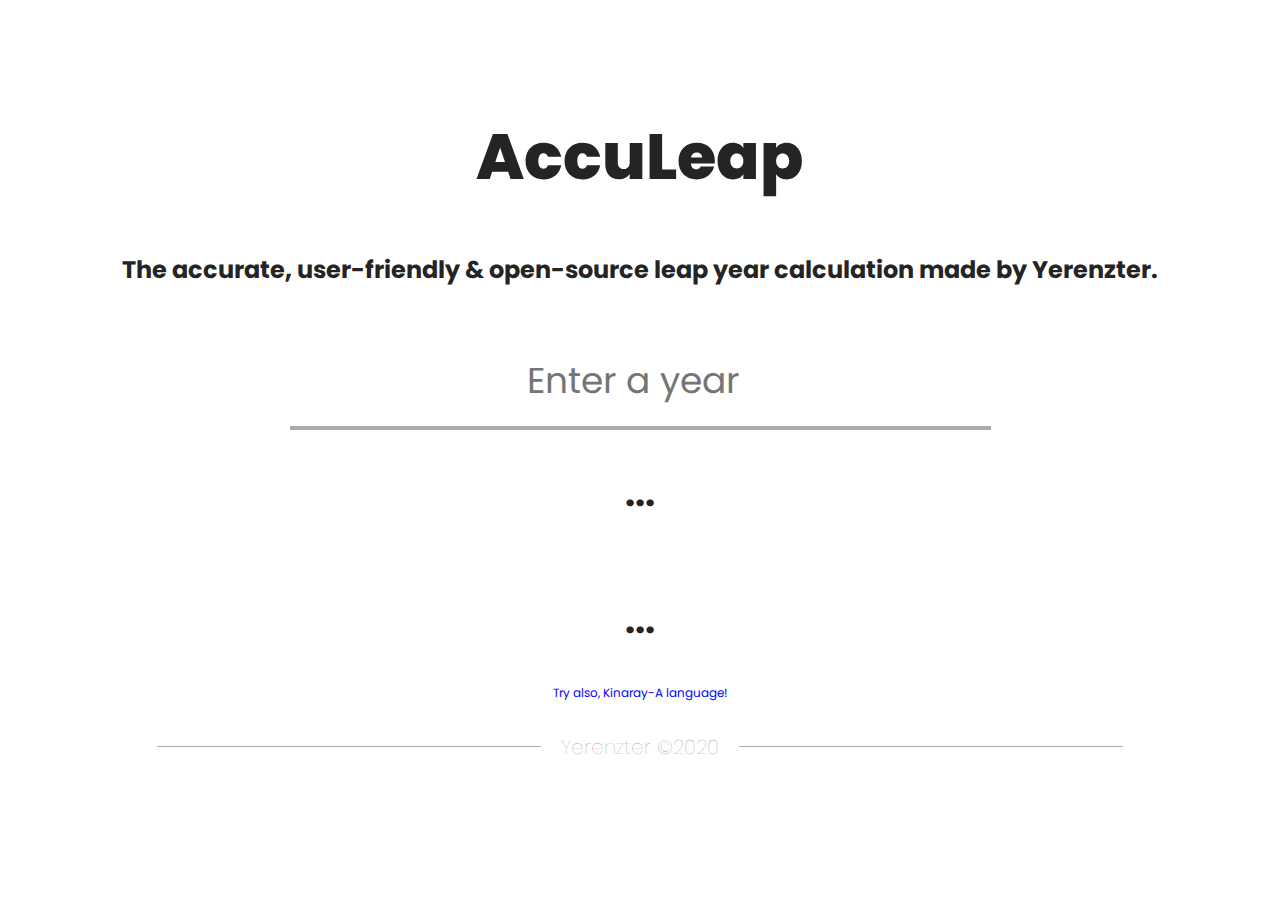
<file: index.html>
<!DOCTYPE html>
<html>
    <head>
	<meta charset="utf-8">
	<meta name="viewport" content="width=1024">
        <meta name="description" content="The accurate, graphic based user-interface and open-source leap year calculation made by Yerenzter.">
        <meta name="author" content="Yerenzter">
        <meta name="keywords" content="most accurate leap year calculation, accurate, leap, year, calculation, leap year calculation, calculation, leap year accurate, leap year calculation, Yerenzter, yerenzter, nenyer, yer, renzter, umiten, marc joseff flores umiten, marc joseff umiten, Renzter Arizala, Marc Joseff Flores Umiten, Philippines, philippines, antique, Antique">
        <meta name="theme-color" content="#0080FF">
	<link src="https://github.com/Yerenzter/yerenzter.github.io/img/yr_favicon.png" rel="icon">
	<link href="css/acculeap.css" rel="stylesheet">
	<link href="css/yerenzter.animation.css" rel="stylesheet">
        <link href="yr_manifest.json" rel="manifest">
	<script src="js/acculeap.js" type="text/javascript"></script>
	<title>AccuLeap | Accurate Leap Year Calculation</title>
	<style type="text/css">
           @font-face {
		font-family: Poppins Black;
		src: url("fonts/Poppins/Poppins-Black.otf");
 	    }

	    @font-face {
		font-family: Poppins Black Italic;
		src: url("fonts/Poppins/Poppins-BlackItalic.otf");
 	    }

	    @font-face {
		font-family: Poppins Bold;
		src: url("fonts/Poppins/Poppins-Bold.otf");
 	    }

            @font-face {
		font-family: Poppins Bold Italic;
		src: url("fonts/Poppins/Poppins-BoldItalic.otf");
 	    }

	    @font-face {
		font-family: Poppins Extra Bold;
		src: url("fonts/Poppins/Poppins-ExtraBold.otf");
 	    }

	    @font-face {
		font-family: Poppins Extra Bold Italic;
		src: url("fonts/Poppins/Poppins-ExtraBoldItalic.otf");
 	    }

            @font-face {
		font-family: Poppins Extra Light;
		src: url("fonts/Poppins/Poppins-ExtraLight.otf");
 	    }

	    @font-face {
		font-family: Poppins Extra Light Italic;
		src: url("fonts/Poppins/Poppins-ExtraLightItalic.otf");
 	    }

	    @font-face {
		font-family: Poppins Italic;
		src: url("fonts/Poppins/Poppins-Italic.otf");
 	    }

             @font-face {
		font-family: Poppins Light;
		src: url("fonts/Poppins/Poppins-Light.otf");
 	    }

	    @font-face {
		font-family: Poppins Light Italic;
		src: url("fonts/Poppins/Poppins-LightItalic.otf");
 	    }

	    @font-face {
		font-family: Poppins Medium;
		src: url("fonts/Poppins/Poppins-Medium.otf");
 	    }

            @font-face {
		font-family: Poppins Medium Italic;
		src: url("fonts/Poppins/Poppins-MediumItalic.otf");
 	    }

	    @font-face {
		font-family: Poppins Regular;
		src: url("fonts/Poppins/Poppins-Regular.otf");
 	    }

	    @font-face {
		font-family: Poppins Semi Bold;
		src: url("fonts/Poppins/Poppins-SemiBold.otf");
 	    }

            @font-face {
		font-family: Poppins Semi Bold Italic;
		src: url("fonts/Poppins/Poppins-SemiBoldItalic.otf");
 	    }

	    @font-face {
		font-family: Poppins Thin;
		src: url("fonts/Poppins/Poppins-Thin.otf");
 	    }

	    @font-face {
		font-family: Poppins Thin Italic;
		src: url("fonts/Poppins/Poppins-ThinItalic.otf");
 	    }
        </style>
    </head>
    <body>
	<div class="yr-root">
	    <div class="yr-content">
		<div class="yr-header">
		    <h1>AccuLeap</h1>
		</div>
		<div class="yr-body">
		    <h1>The accurate, user-friendly & open-source leap year calculation made by Yerenzter.</h1>
		    <input type="number" id="yr-text" placeholder="Enter a year" oninput="OnResult()">
		    <p id="yr-result">...</p>
		    <p id="yr-result001">...</p>
                    <a href="https://yerenzter.github.io/acculeap/krj.index.html">Try also, Kinaray-A language!</a>
		</div>
		<div class="yr-footer">
		    <small>Yerenzter &copy;2020</small>
		</div>
	    </div>
	</div>
    </body>
</html>
</file>
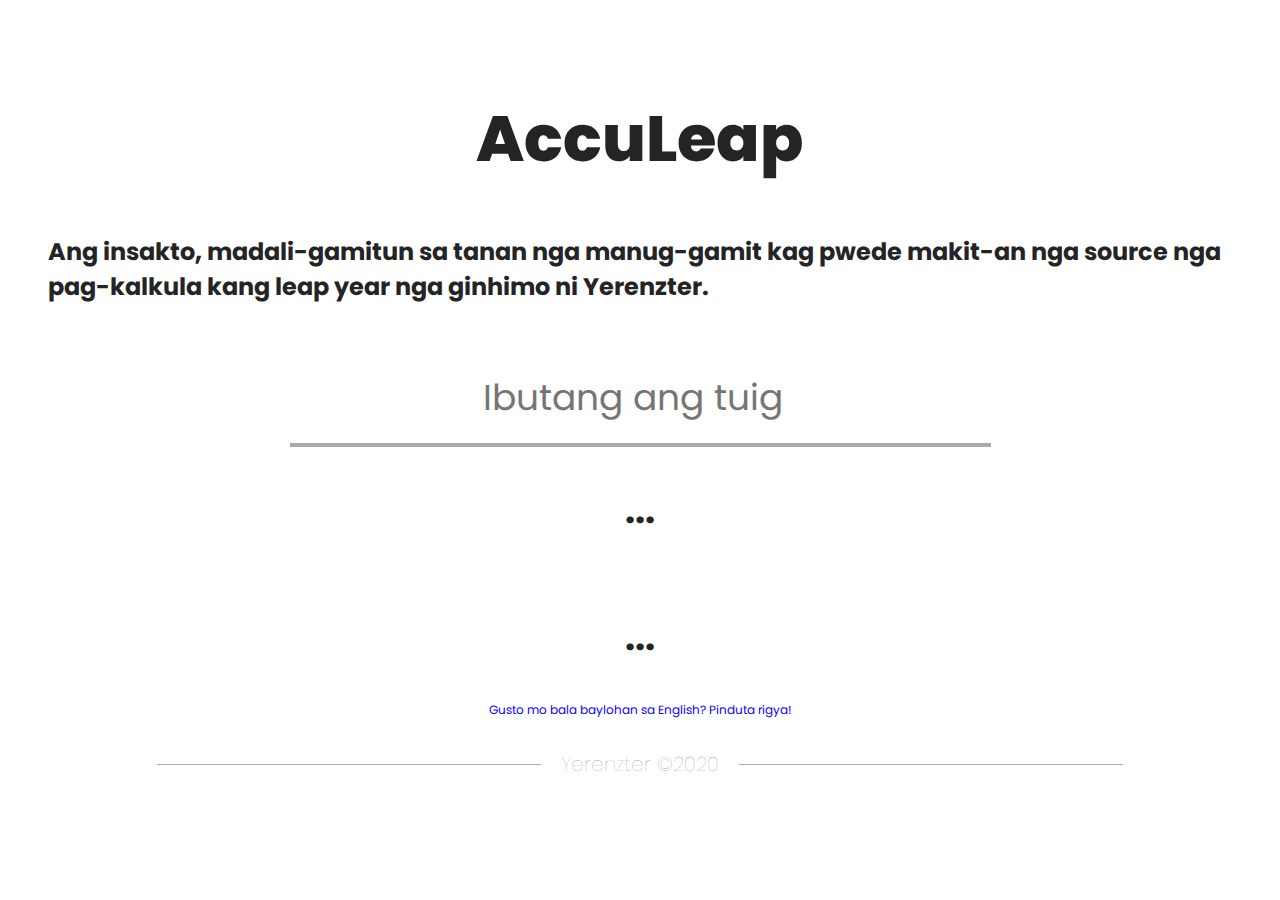
<file: krj.index.html>
<!DOCTYPE html>
<html lang="krj">
    <head>
	<meta charset="utf-8">
	<meta name="viewport" content="width=1024">
        <meta name="description" content="The accurate, graphic based user-interface and open-source leap year calculation made by Yerenzter.">
        <meta name="author" content="Yerenzter">
        <meta name="keywords" content="most accurate leap year calculation, accurate, leap, year, calculation, leap year calculation, calculation, leap year accurate, leap year calculation, Yerenzter, yerenzter, nenyer, yer, renzter, umiten, marc joseff flores umiten, marc joseff umiten, Renzter Arizala, Marc Joseff Flores Umiten, Philippines, philippines, antique, Antique">
        <meta name="theme-color" content="#0080FF">
	<link src="https://github.com/Yerenzter/yerenzter.github.io/img/yr_favicon.png" rel="icon">
	<link href="css/acculeap.css" rel="stylesheet">
	<link href="css/yerenzter.animation.css" rel="stylesheet">
        <link href="yr_manifest.json" rel="manifest">
	<script src="js/krj.acculeap.js" type="text/javascript"></script>
	<title>AccuLeap | Accurate Leap Year Calculation</title>
	<style type="text/css">
           @font-face {
		font-family: Poppins Black;
		src: url("fonts/Poppins/Poppins-Black.otf");
 	    }

	    @font-face {
		font-family: Poppins Black Italic;
		src: url("fonts/Poppins/Poppins-BlackItalic.otf");
 	    }

	    @font-face {
		font-family: Poppins Bold;
		src: url("fonts/Poppins/Poppins-Bold.otf");
 	    }

            @font-face {
		font-family: Poppins Bold Italic;
		src: url("fonts/Poppins/Poppins-BoldItalic.otf");
 	    }

	    @font-face {
		font-family: Poppins Extra Bold;
		src: url("fonts/Poppins/Poppins-ExtraBold.otf");
 	    }

	    @font-face {
		font-family: Poppins Extra Bold Italic;
		src: url("fonts/Poppins/Poppins-ExtraBoldItalic.otf");
 	    }

            @font-face {
		font-family: Poppins Extra Light;
		src: url("fonts/Poppins/Poppins-ExtraLight.otf");
 	    }

	    @font-face {
		font-family: Poppins Extra Light Italic;
		src: url("fonts/Poppins/Poppins-ExtraLightItalic.otf");
 	    }

	    @font-face {
		font-family: Poppins Italic;
		src: url("fonts/Poppins/Poppins-Italic.otf");
 	    }

             @font-face {
		font-family: Poppins Light;
		src: url("fonts/Poppins/Poppins-Light.otf");
 	    }

	    @font-face {
		font-family: Poppins Light Italic;
		src: url("fonts/Poppins/Poppins-LightItalic.otf");
 	    }

	    @font-face {
		font-family: Poppins Medium;
		src: url("fonts/Poppins/Poppins-Medium.otf");
 	    }

            @font-face {
		font-family: Poppins Medium Italic;
		src: url("fonts/Poppins/Poppins-MediumItalic.otf");
 	    }

	    @font-face {
		font-family: Poppins Regular;
		src: url("fonts/Poppins/Poppins-Regular.otf");
 	    }

	    @font-face {
		font-family: Poppins Semi Bold;
		src: url("fonts/Poppins/Poppins-SemiBold.otf");
 	    }

            @font-face {
		font-family: Poppins Semi Bold Italic;
		src: url("fonts/Poppins/Poppins-SemiBoldItalic.otf");
 	    }

	    @font-face {
		font-family: Poppins Thin;
		src: url("fonts/Poppins/Poppins-Thin.otf");
 	    }

	    @font-face {
		font-family: Poppins Thin Italic;
		src: url("fonts/Poppins/Poppins-ThinItalic.otf");
 	    }
        </style>
    </head>
    <body>
	<div class="yr-root">
	    <div class="yr-content">
		<div class="yr-header">
		    <h1>AccuLeap</h1>
		</div>
		<div class="yr-body">
		    <h1>Ang insakto, madali-gamitun sa tanan nga manug-gamit kag pwede makit-an nga source nga pag-kalkula kang leap year nga ginhimo ni Yerenzter.</h1>
		    <input type="number" id="yr-text" placeholder="Ibutang ang tuig" oninput="OnResult()">
		    <p id="yr-result">...</p>
		    <p id="yr-result001">...</p>
                    <a href="https://yerenzter.github.io/acculeap">Gusto mo bala baylohan sa English? Pinduta rigya!</a>
		</div>
		<div class="yr-footer">
		    <small>Yerenzter &copy;2020</small>
		</div>
	    </div>
	</div>
    </body>
</html>
</file>
<file: css/acculeap.css>
:root {
    --black: #242424;
    --blue: #0800FF;
    --dark-black: #333;
    --gray: #AAA;
    --white: #FFF;
    --aesthetic-blue: #6FCEFF;
    --aesthetic-pink: #FF00FF;
}

html, body {
    margin: 0em;
    padding: 0em;
    border: 0em;
    height: 100%;
}

.yr-root {
    display: flex;
    justify-content: center;
    align-items: center;
    min-width: 100vw;
    min-height: 100vh;
}

.yr-content {
    display: grid;
    margin: 0px 0px 0px 0px;
    padding: 0em;
    box-sizing: border-box;
    background-color: var(--white);
}

.yr-content > .yr-header {
    display: grid;
    justify-items: center;
    align-items: center;
    min-width: 100vw;
    box-sizing: border-box;
}

.yr-content > .yr-header > h1 {
    margin: 0em;
    font-family: Poppins Extra Bold;
    font-size: clamp(24px, 64px, 96px);
    color: var(--black);
    animation-name: RiseUp;
    animation-duration: 4s;
}

.yr-content > .yr-body {
    display: grid;
    justify-items: center;
    align-content: center;
    box-sizing: border-box;
    margin: 0em;
    padding: 0em;
}

.yr-content > .yr-body > h1 {
    box-sizing: border-box;
    margin: 0em;
    padding: clamp(2em, 2em, 2em);
    font-family: Poppins Bold;
    font-size: clamp(12px, 24px, 36px);
    color: var(--black);
}

.yr-content > .yr-body > input {
    border: 0px;
    border-bottom: solid var(--gray) 4px;
    padding: 0.5em 0em 0.5em 0em;
    outline: none;
    font-family: Poppins Regular;
    font-size: clamp(24px, 36px, 36px);
    color: var(--gray);
    text-align: center;
}

.yr-content > .yr-body > input:active {
    border-bottom: solid var(--blue) 4px;
}

.yr-content > .yr-body >  input:cursor {
    border-bottom: solid var(--blue) 4px;
}

.yr-content > .yr-body > input:focus {
    border-bottom: solid var(--blue) 4px;
}

.yr-content > .yr-body > input:hover {
    border-bottom: solid var(--blue) 4px;
}

not .yr-content > .yr-body > input:hover {
    border-bottom: solid var(--gray) 4px;
}

.yr-content > .yr-body > p {
    margin: 0em 1em 0em 1em;
    padding: clamp(1em, 1em, 1em);
    font-family: Poppins Bold;
    font-size: clamp(24px, 36px, 36px);
    color: var(--black);
}

.yr-content > .yr-body > a {
    font-family: Poppins Regular;
    font-size: clamp(12px, 12px, 12px);
    text-decoration: none;
    color: var(--blue);
}

.yr-content > .yr-footer {
    display: flex;
    justify-content: center;
    align-items: center;
    min-height: clamp(10vh, 10vh, 10vh);
}

.yr-content > .yr-footer::before {
    content: "";
    justify-self: center;
    align-self: center;
    border-radius: 24px;
    width: clamp(24%, 30%, 50%);
    height: 1px;
    background-color: var(--gray);
}

.yr-content > .yr-footer::after {
    content: "";
    justify-self: center;
    align-self: center;
    border-radius: 24px;
    width: clamp(24%, 30%, 50%);
    height: 1px;
    background-color: var(--gray);
}

.yr-content > .yr-footer > small {
    padding: 0em 1em 0em 1em;
    font-family: Poppins Thin;
    font-size: clamp(20px, 20px, 24px);
    color: var(--gray);
}
</file>
<file: css/yerenzter.animation.css>
@keyframes RiseUp {
    from {
	margin: 1280px 0px 0px 0px;
	opacity: 0%;
    }

    to {
	margin: 0px 0px 0px 0px;
	opacity: 100%;
    }
}

@keyframes GlideToRight {
    from {
	margin: 0px;
    }

    to {
	margin: 0px 0px 0px 240px;
    }
}

@keyframes AestheticPinkFade {
    33.33% {
	color: var(--white);
    }

    66.66% {
	color: var(--aesthetic-pink);
    }
 
    99.99% {
	color: var(--white);
    }
}

@keyframes AestheticPinkFadeBack {
    33.33% {
	background-color: var(--white);
    }

    66.66% {
	background-color: var(--aesthetic-pink);
    }

    99.99% {
	background-color: var(--white);
    }
}

@keyframes SizeUp {
    from {;
	font-size: clamp(24px, 36px, 48px);
    }

    to {
	font-size: clamp(24px, 48px, 48px);
    }
}

@keyframes AestheticAmbient {
    33.33% {
	background-color: var(--aesthetic-pink);
    }

    66.66% {
	background-color: var(--aesthetic-blue);
    }

    99.99% {
	background-color: var(--aesthetic-pink);
    }
}
</file>
